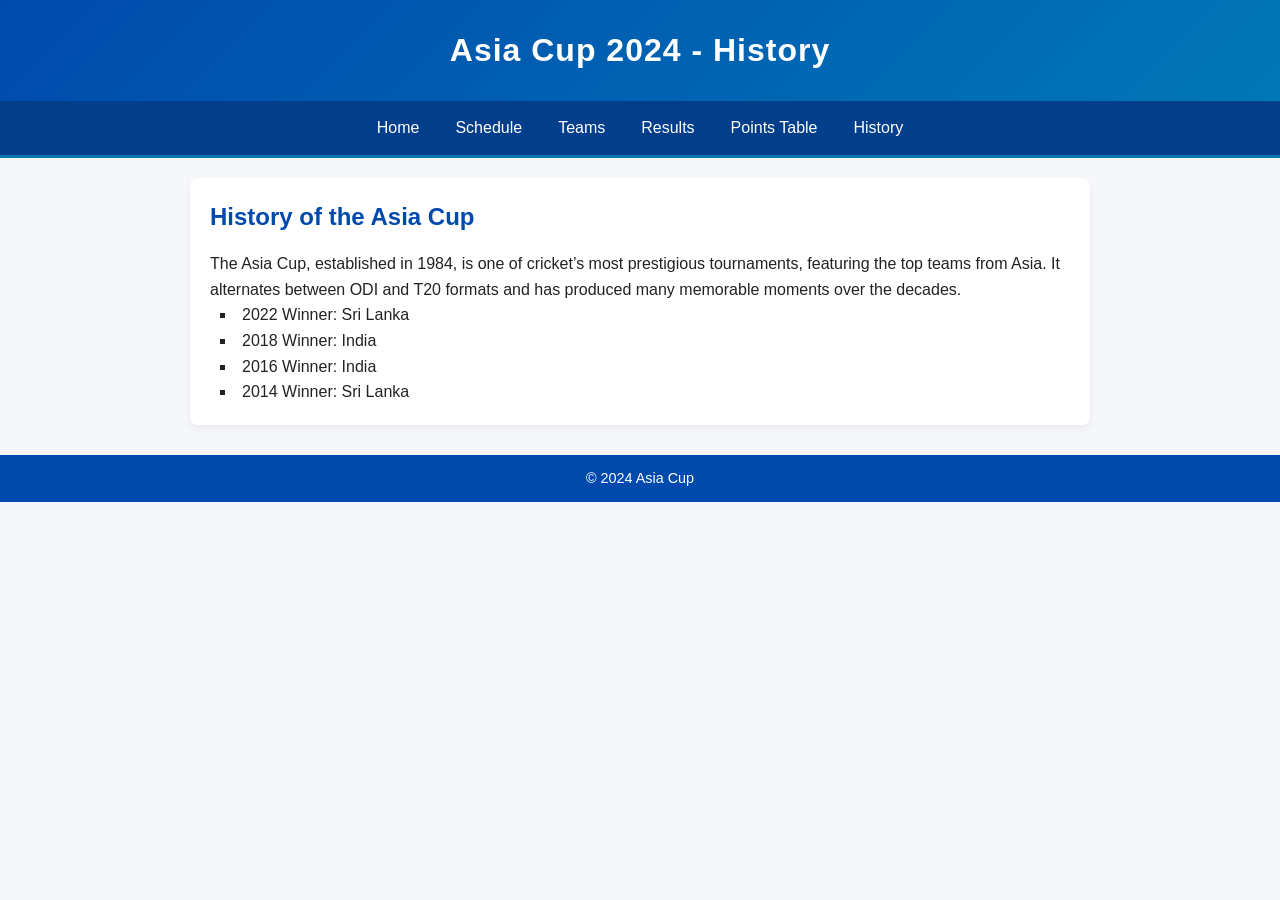
<file: asia-cup-2024/history.html>
<!DOCTYPE html>
<html>
<head>
    <title>History - Asia Cup 2024</title>
    <link rel="stylesheet" href="style.css">
</head>
<body>
<header><h1>Asia Cup 2024 - History</h1></header>

<nav>
    <a href="index.html">Home</a>
    <a href="schedule.html">Schedule</a>
    <a href="teams.html">Teams</a>
    <a href="results.html">Results</a>
    <a href="points.html">Points Table</a>
    <a href="history.html">History</a>
</nav>

<div class="container">
    <h2>History of the Asia Cup</h2>
    <p>The Asia Cup, established in 1984, is one of cricket’s most prestigious tournaments, featuring the top teams from Asia. It alternates between ODI and T20 formats and has produced many memorable moments over the decades.</p>
    <ul>
        <li>2022 Winner: Sri Lanka</li>
        <li>2018 Winner: India</li>
        <li>2016 Winner: India</li>
        <li>2014 Winner: Sri Lanka</li>
    </ul>
</div>

<footer><p>© 2024 Asia Cup</p></footer>
</body>
</html>
</file>
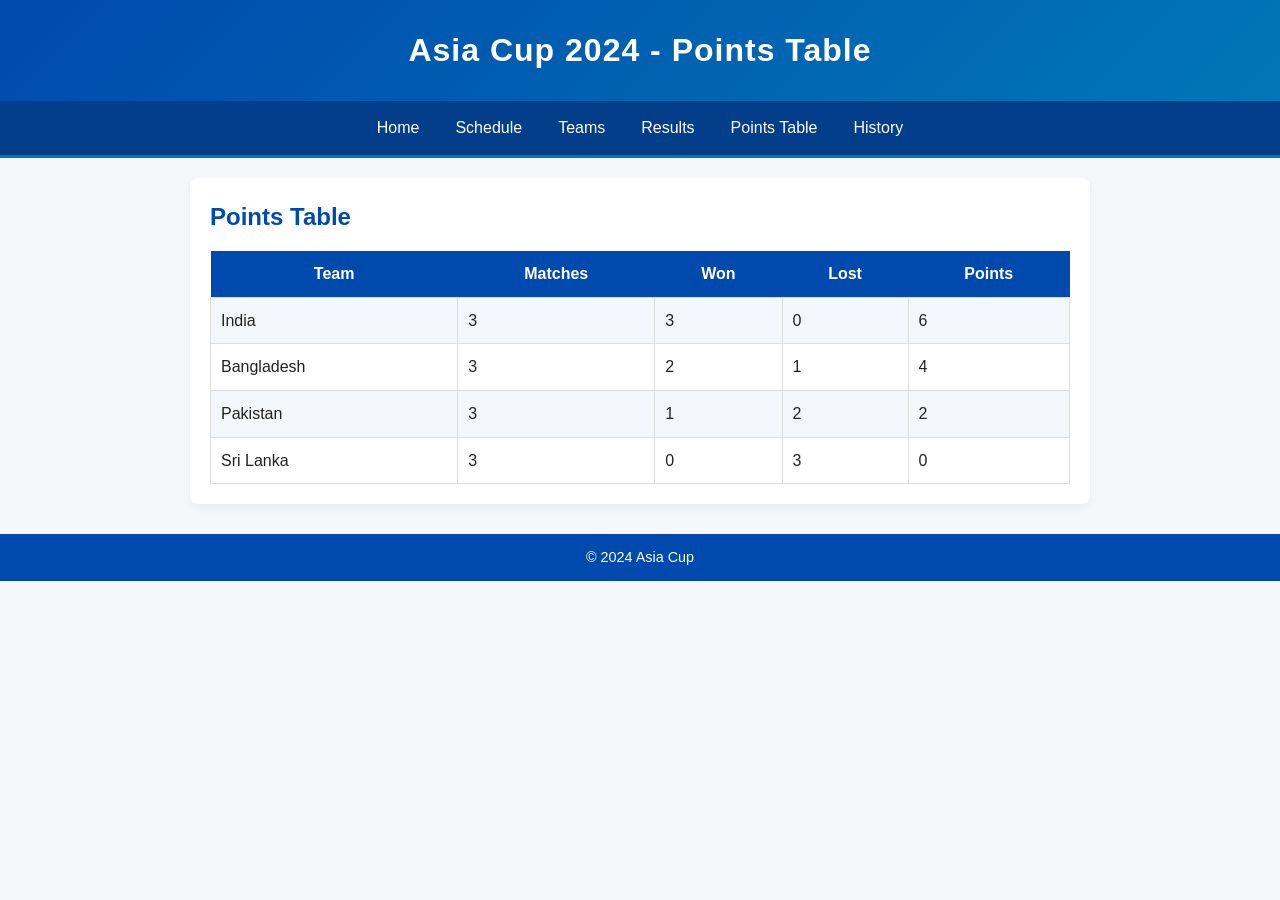
<file: asia-cup-2024/points.html>
<!DOCTYPE html>
<html>
<head>
    <title>Points Table - Asia Cup 2024</title>
    <link rel="stylesheet" href="style.css">
</head>
<body>
<header><h1>Asia Cup 2024 - Points Table</h1></header>

<nav>
    <a href="index.html">Home</a>
    <a href="schedule.html">Schedule</a>
    <a href="teams.html">Teams</a>
    <a href="results.html">Results</a>
    <a href="points.html">Points Table</a>
    <a href="history.html">History</a>
</nav>

<div class="container">
    <h2>Points Table</h2>
    <table>
        <tr><th>Team</th><th>Matches</th><th>Won</th><th>Lost</th><th>Points</th></tr>
        <tr><td>India</td><td>3</td><td>3</td><td>0</td><td>6</td></tr>
        <tr><td>Bangladesh</td><td>3</td><td>2</td><td>1</td><td>4</td></tr>
        <tr><td>Pakistan</td><td>3</td><td>1</td><td>2</td><td>2</td></tr>
        <tr><td>Sri Lanka</td><td>3</td><td>0</td><td>3</td><td>0</td></tr>
    </table>
</div>

<footer><p>© 2024 Asia Cup</p></footer>
</body>
</html>
</file>
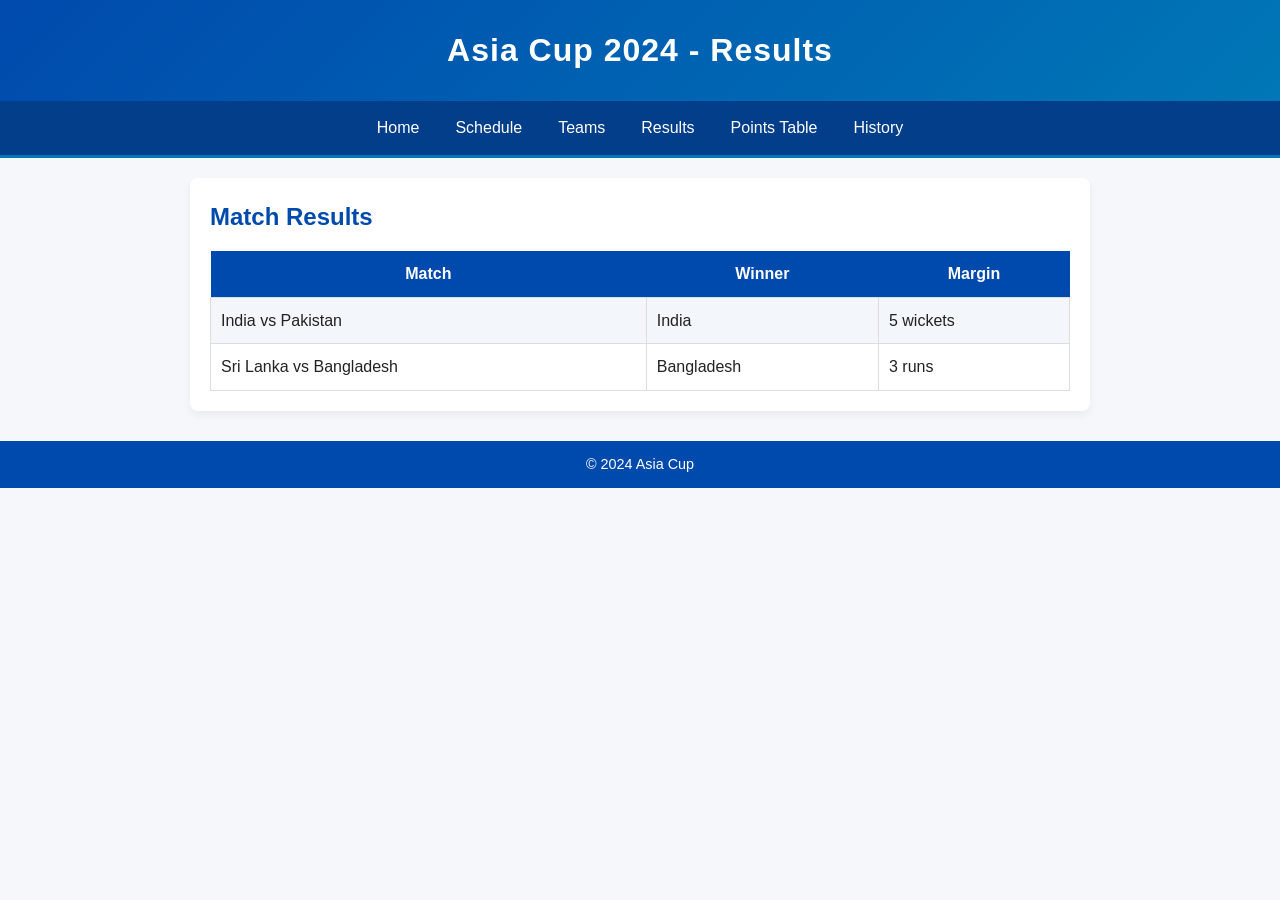
<file: asia-cup-2024/results.html>
<!DOCTYPE html>
<html>
<head>
    <title>Results - Asia Cup 2024</title>
    <link rel="stylesheet" href="style.css">
</head>
<body>
<header><h1>Asia Cup 2024 - Results</h1></header>

<nav>
    <a href="index.html">Home</a>
    <a href="schedule.html">Schedule</a>
    <a href="teams.html">Teams</a>
    <a href="results.html">Results</a>
    <a href="points.html">Points Table</a>
    <a href="history.html">History</a>
</nav>

<div class="container">
    <h2>Match Results</h2>
    <table>
        <tr><th>Match</th><th>Winner</th><th>Margin</th></tr>
        <tr><td>India vs Pakistan</td><td>India</td><td>5 wickets</td></tr>
        <tr><td>Sri Lanka vs Bangladesh</td><td>Bangladesh</td><td>3 runs</td></tr>
    </table>
</div>

<footer><p>© 2024 Asia Cup</p></footer>
</body>
</html>
</file>
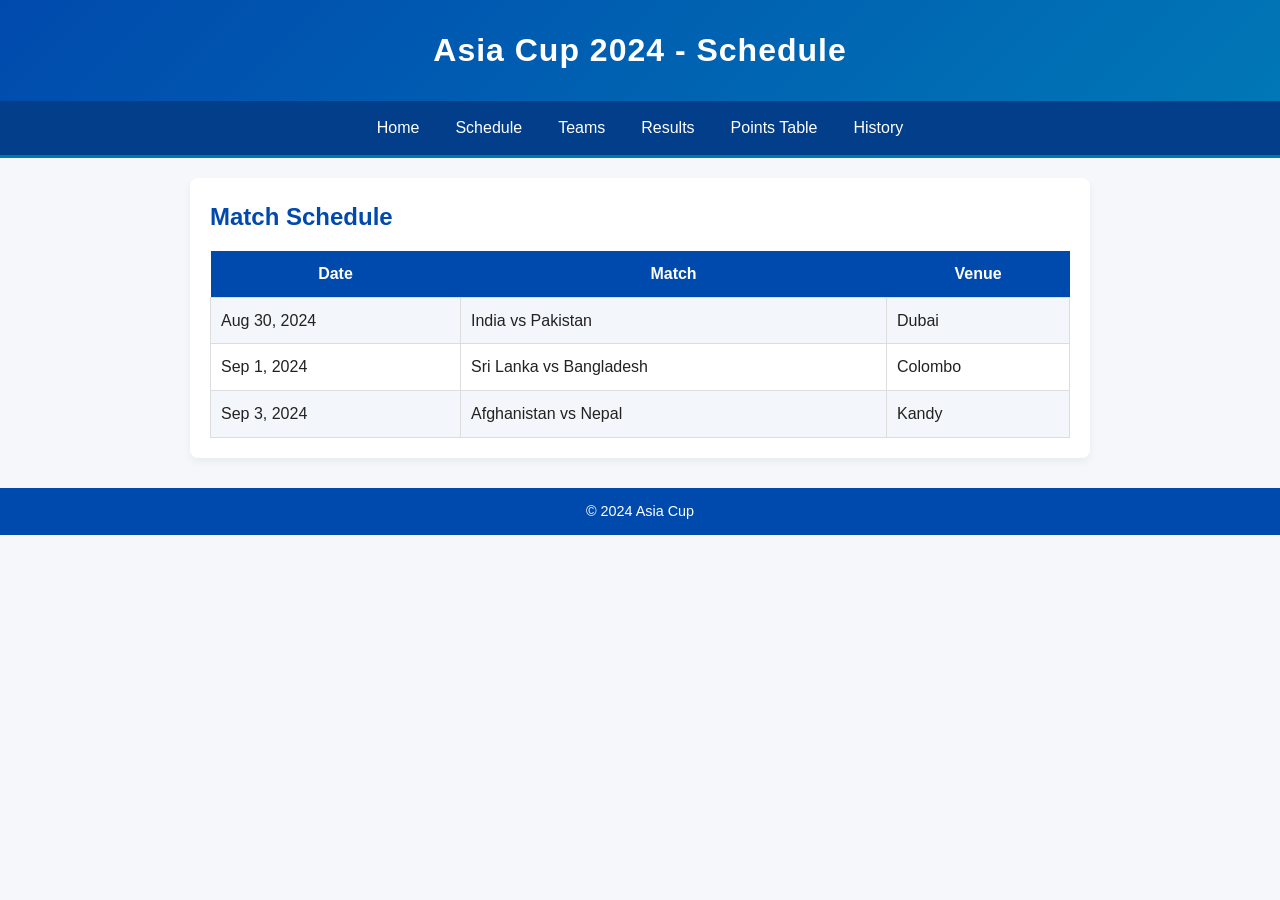
<file: asia-cup-2024/schedule.html>
<!DOCTYPE html>
<html>
<head>
    <title>Schedule - Asia Cup 2024</title>
    <link rel="stylesheet" href="style.css">
</head>
<body>
<header><h1>Asia Cup 2024 - Schedule</h1></header>

<nav>
    <a href="index.html">Home</a>
    <a href="schedule.html">Schedule</a>
    <a href="teams.html">Teams</a>
    <a href="results.html">Results</a>
    <a href="points.html">Points Table</a>
    <a href="history.html">History</a>
</nav>

<div class="container">
    <h2>Match Schedule</h2>
    <table>
        <tr><th>Date</th><th>Match</th><th>Venue</th></tr>
        <tr><td>Aug 30, 2024</td><td>India vs Pakistan</td><td>Dubai</td></tr>
        <tr><td>Sep 1, 2024</td><td>Sri Lanka vs Bangladesh</td><td>Colombo</td></tr>
        <tr><td>Sep 3, 2024</td><td>Afghanistan vs Nepal</td><td>Kandy</td></tr>
    </table>
</div>

<footer><p>© 2024 Asia Cup</p></footer>
</body>
</html>
</file>
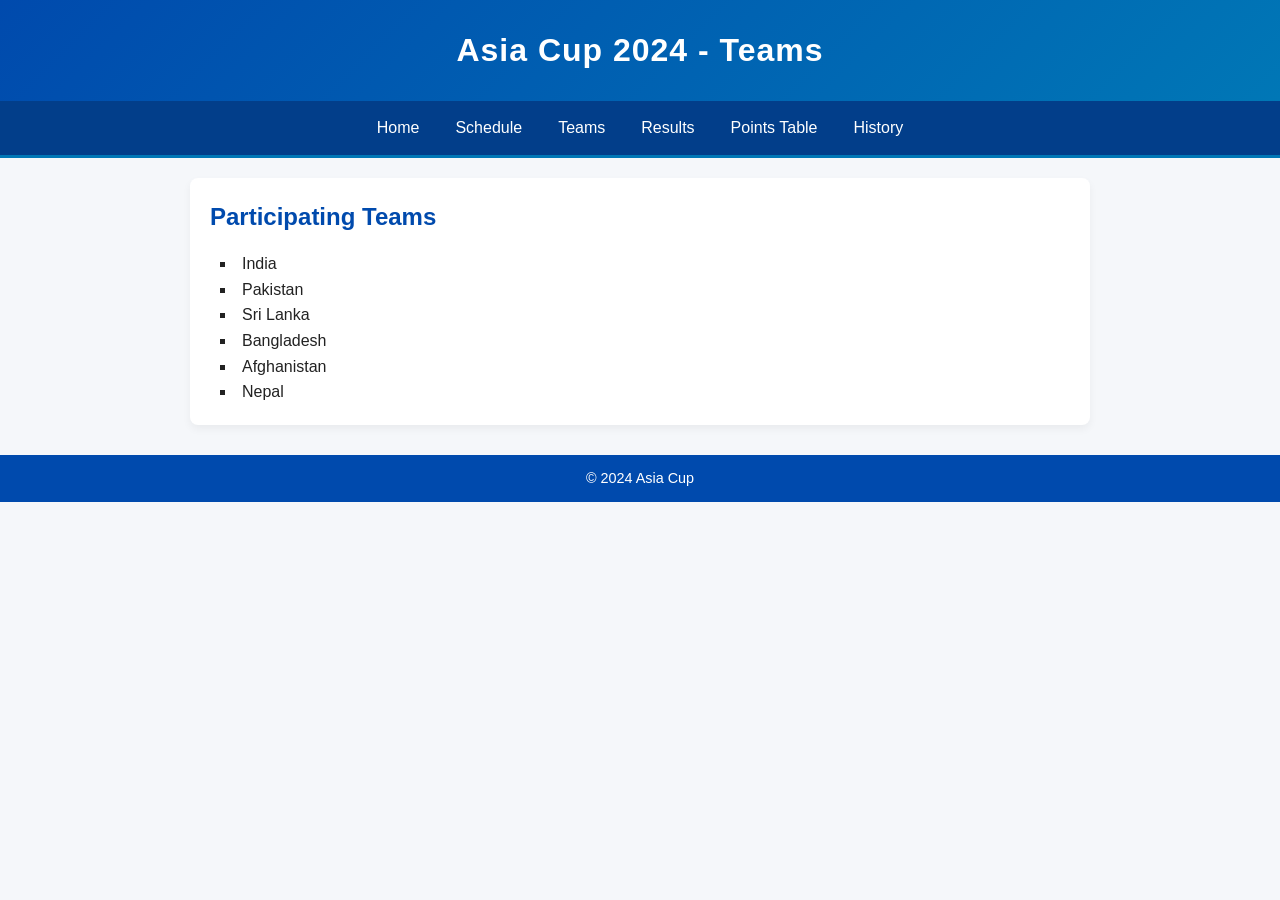
<file: asia-cup-2024/teams.html>
<!DOCTYPE html>
<html>
<head>
    <title>Teams - Asia Cup 2024</title>
    <link rel="stylesheet" href="style.css">
</head>
<body>
<header><h1>Asia Cup 2024 - Teams</h1></header>

<nav>
    <a href="index.html">Home</a>
    <a href="schedule.html">Schedule</a>
    <a href="teams.html">Teams</a>
    <a href="results.html">Results</a>
    <a href="points.html">Points Table</a>
    <a href="history.html">History</a>
</nav>

<div class="container">
    <h2>Participating Teams</h2>
    <ul>
        <li>India</li>
        <li>Pakistan</li>
        <li>Sri Lanka</li>
        <li>Bangladesh</li>
        <li>Afghanistan</li>
        <li>Nepal</li>
    </ul>
</div>

<footer><p>© 2024 Asia Cup</p></footer>
</body>
</html>
</file>
<file: asia-cup-2024/style.css>
* {
  box-sizing: border-box;
  margin: 0;
  padding: 0;
}

body {
  font-family: "Poppins", Arial, sans-serif;
  background: #f5f7fa;
  color: #222;
  line-height: 1.6;
}

/* ---------- Header ---------- */
header {
  background: linear-gradient(135deg, #004aad, #0077b6);
  color: white;
  text-align: center;
  padding: 25px 10px;
}

header h1 {
  font-size: 2rem;
  letter-spacing: 1px;
}

/* ---------- Navigation ---------- */
nav {
  background: #023e8a;
  display: flex;
  flex-wrap: wrap;
  justify-content: center;
  border-bottom: 3px solid #0077b6;
}

nav a {
  color: white;
  text-decoration: none;
  padding: 14px 18px;
  font-weight: 500;
  transition: background 0.3s ease;
}

nav a:hover {
  background: #0077b6;
}

/* ---------- Container ---------- */
.container {
  padding: 20px;
  max-width: 900px;
  margin: 20px auto;
  background: white;
  border-radius: 8px;
  box-shadow: 0 4px 8px rgba(0, 0, 0, 0.05);
}

/* ---------- Headings ---------- */
h2 {
  color: #004aad;
  margin-bottom: 15px;
}

/* ---------- Tables ---------- */
table {
  width: 100%;
  border-collapse: collapse;
  margin-top: 10px;
}

table th {
  background: #004aad;
  color: white;
  padding: 10px;
}

table td {
  padding: 10px;
  border: 1px solid #ddd;
}

table tr:nth-child(even) {
  background: #f3f6fa;
}

/* ---------- Lists ---------- */
ul {
  list-style: square inside;
  padding-left: 10px;
}

/* ---------- Footer ---------- */
footer {
  background: #004aad;
  color: white;
  text-align: center;
  padding: 12px 0;
  font-size: 0.9rem;
  margin-top: 30px;
}

/* ---------- Responsive Design ---------- */
@media (max-width: 768px) {
  header h1 {
    font-size: 1.6rem;
  }

  nav a {
    flex: 1 1 100%;
    text-align: center;
    border-top: 1px solid rgba(255, 255, 255, 0.2);
  }

  .container {
    margin: 10px;
    padding: 15px;
  }

  table th, table td {
    font-size: 0.9rem;
    padding: 8px;
  }
}

@media (max-width: 480px) {
  body {
    font-size: 14px;
  }

  header h1 {
    font-size: 1.4rem;
  }

  nav a {
    padding: 10px;
  }
}
</file>
